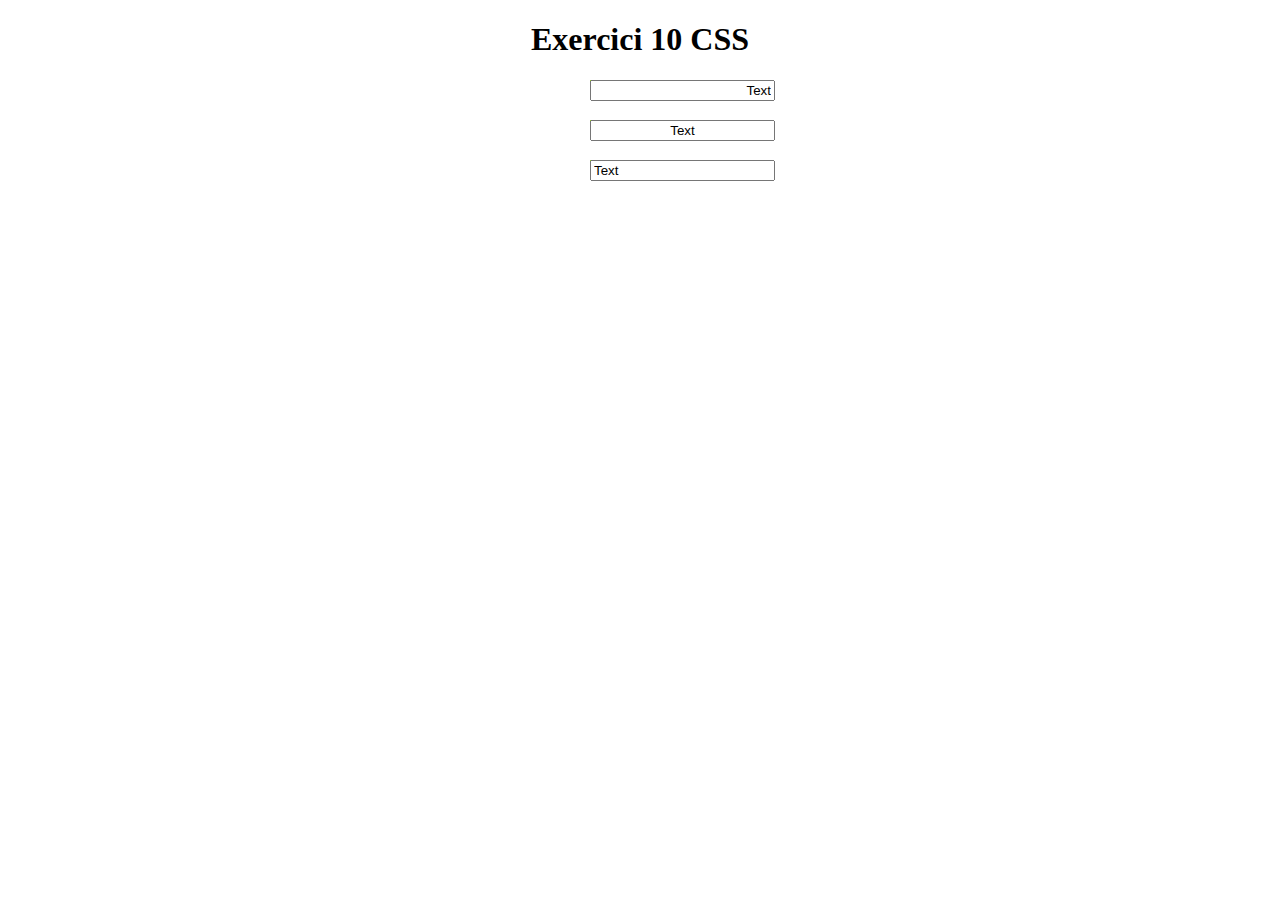
<file: CSS/cosikas.html>
<!DOCTYPE html>
<html lang="en">
<head>
    <meta charset="UTF-8">
    <meta http-equiv="X-UA-Compatible" content="IE=edge">
    <meta name="viewport" content="width=device-width, initial-scale=1.0">
    <title>Document</title>
    <link rel="stylesheet" href="cositas.css">

</head>
<body>
    <h1><span>Exercici 10 CSS</span></h1>
    <div class="container">
        <div class="1">
            <form>
                <label for="cositas"></label>
                <input id="cositas1" type="text" value="Text" text-align:right style="text-align:right">
                
            </form>
        </div>
        <div class="2">
            <form>
                <label for="cositas"></label>
                <input id="cositas2" type="text" value="Text" text-align:center style="text-align:center" >
            </form>
        </div>
        <div class="3">
            <form>
                <label for="cositas"></label>
                <input id="cositas3" type="text" value="Text" text-align:left style="text-align:left">       
            </form>
        </div>
    </div>
    <!--
    <div><form>
        <label for="cositas"></label>
        <input id="cositas1" type="text" value="Cositas1">
    </form></div>
    -->
    
</body>

</html>
</file>
<file: CSS/cositas.css>
body{background-color: white;}
h1{text-align:center;}
span:hover {color: red;}
div{
    width: 100px;
    height: 20px;
    /*top-right-bottom-left  
    padding: 5px 50px 25px 12.5px */
    background-color: yellowgreen;
    margin-right: auto;
    margin-left: auto;
    margin-top: 20px;
    margin-bottom: 10px;
    
}
</file>
